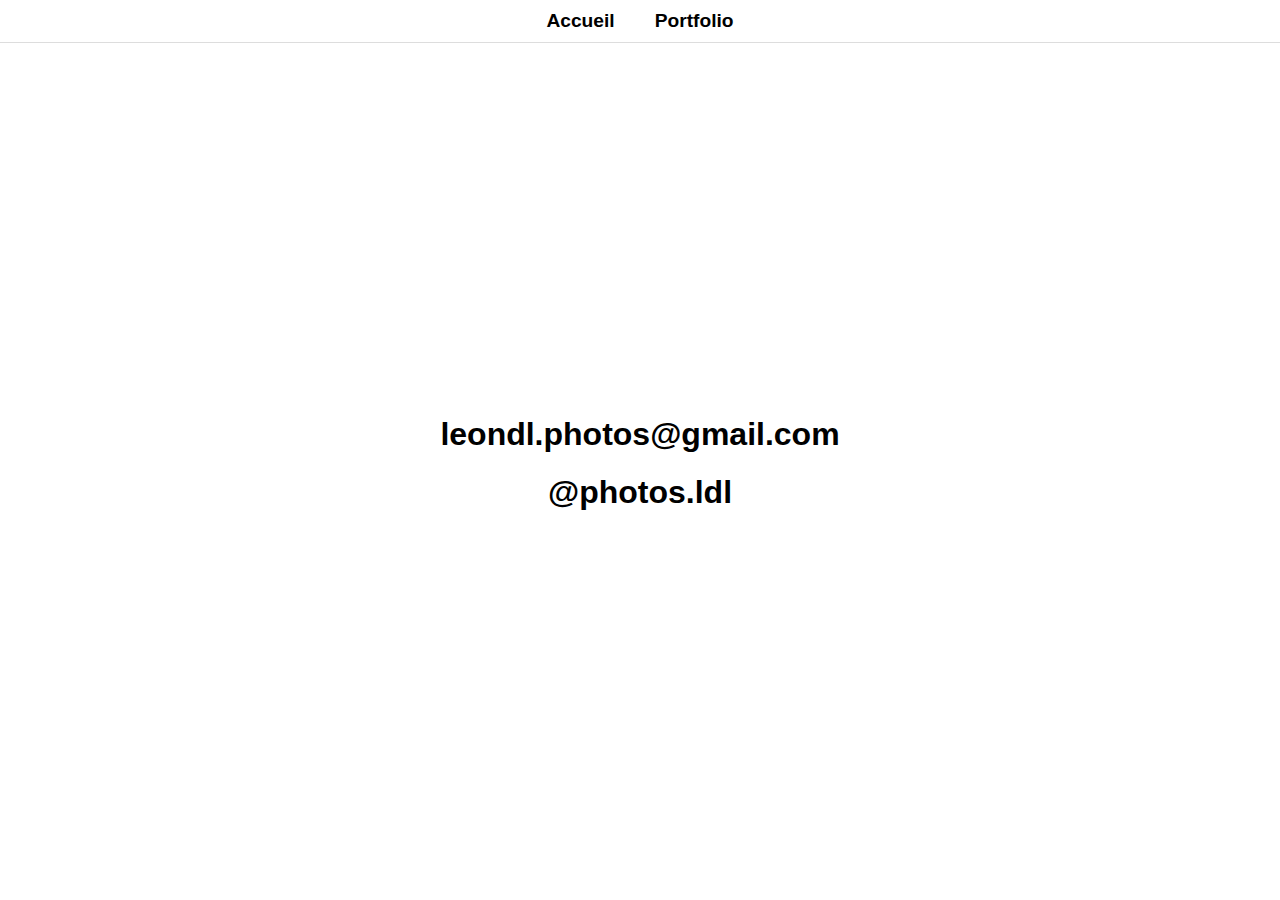
<file: contact.html>
<!DOCTYPE html>
<html lang="fr">
<head>
    <meta charset="UTF-8">
    <meta name="viewport" content="width=device-width, initial-scale=1.0">
    <title>Contact - Léon Dubois Loyer</title>
    <link rel="stylesheet" href="CSS/contact.css">
</head>
<body>
    <!-- Header avec navigation -->
    <header>
        <nav>
            <ul>
                <li><a href="index.html">Accueil</a></li>
                <li><a href="portfolio.html#portfolio" onclick="openGallery()">Portfolio</a></li>
            </ul>
        </nav>
    </header>

    <!-- Section Contact -->
    <section id="contact">
        <div class="contact-container">
            <p>leondl.photos@gmail.com</p>
            <p>@photos.ldl</p>
        </div>
    </section>
</body>
</html>
</file>
<file: CSS/contact.css>
/* Style global */
* {
    margin: 0;
    padding: 0;
    box-sizing: border-box;
    font-family: Helvetica, Arial, sans-serif;
    font-weight: bold; /* Police Helvetica en gras */
}

/* Header et navigation */
header {
    background-color: #fff;
    padding: 10px 0;
    text-align: center;
    border-bottom: 1px solid #ddd;
}

header nav ul {
    list-style-type: none;
    display: flex;
    justify-content: center;
    gap: 20px;
}

header nav ul li a {
    text-decoration: none;
    color: #000; /* Couleur noire */
    font-size: 1.2em;
    font-weight: bold; /* Plus gras */
    padding: 5px 10px;
}

header nav ul li a:hover {
    color: #555; /* Gris plus clair au survol */
}

/* Section Contact */
#contact {
    background-color: #fff; /* Fond blanc */
    color: #333; /* Couleur du texte */
    height: calc(100vh - 60px); /* Hauteur totale moins celle du header */
    display: flex; /* Active Flexbox */
    flex-direction: column; /* Arrange les éléments verticalement */
    justify-content: center; /* Centre les éléments verticalement */
    align-items: center; /* Centre les éléments horizontalement */
    text-align: center; /* Aligne le texte au centre */
}

#contact p {
    font-size: 2em; /* Taille légèrement plus grande pour les informations */
    margin: 10px 0; /* Espacement entre les lignes */
    color: #000; /* Texte en noir */
    line-height: 1.5; /* Espacement entre les lignes */
}
</file>
<file: portfolio/CSS/contact.css>
/* Style global */
* {
    margin: 0;
    padding: 0;
    box-sizing: border-box;
    font-family: Helvetica, Arial, sans-serif;
    font-weight: bold; /* Police Helvetica en gras */
}

/* Header et navigation */
header {
    background-color: #fff;
    padding: 10px 0;
    text-align: center;
    border-bottom: 1px solid #ddd;
}

header nav ul {
    list-style-type: none;
    display: flex;
    justify-content: center;
    gap: 20px;
}

header nav ul li a {
    text-decoration: none;
    color: #000; /* Couleur noire */
    font-size: 1.2em;
    font-weight: bold; /* Plus gras */
    padding: 5px 10px;
}

header nav ul li a:hover {
    color: #555; /* Gris plus clair au survol */
}

/* Section Contact */
#contact {
    background-color: #fff; /* Fond blanc */
    color: #333; /* Couleur du texte */
    height: calc(100vh - 60px); /* Hauteur totale moins celle du header */
    display: flex; /* Active Flexbox */
    flex-direction: column; /* Arrange les éléments verticalement */
    justify-content: center; /* Centre les éléments verticalement */
    align-items: center; /* Centre les éléments horizontalement */
    text-align: center; /* Aligne le texte au centre */
}

#contact p {
    font-size: 2em; /* Taille légèrement plus grande pour les informations */
    margin: 10px 0; /* Espacement entre les lignes */
    color: #000; /* Texte en noir */
    line-height: 1.5; /* Espacement entre les lignes */
}
</file>
